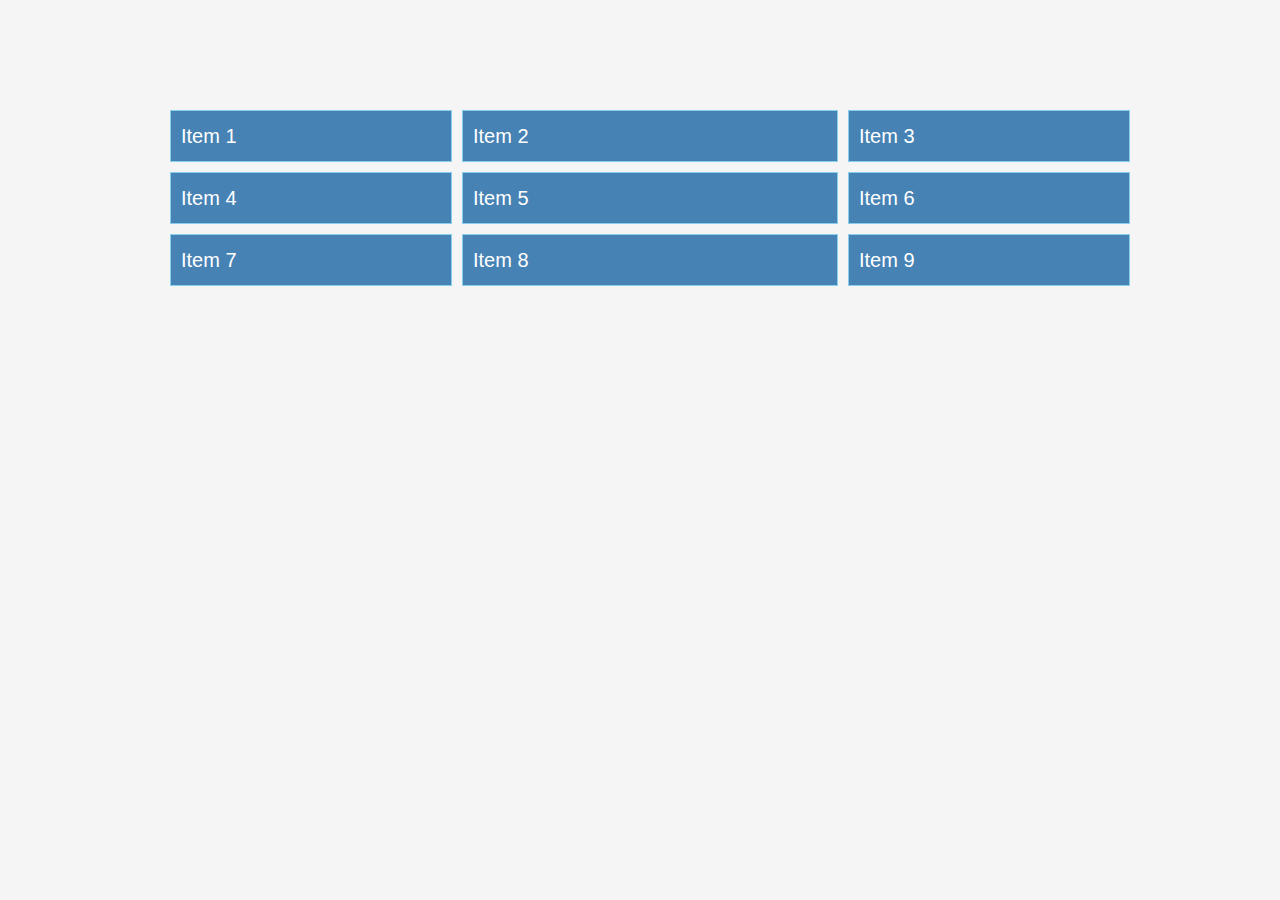
<file: GRID/index.html>
<!DOCTYPE html>
<html lang="en">
<head>
    <meta charset="UTF-8">
    <meta name="viewport" content="width=device-width, initial-scale=1.0">
    <link rel="stylesheet" href="grid.css">
    <title>CSS Grid Crash Course</title>
</head>
<body>
    

    <div class="container">
        <div class="item">Item 1</div>

        <div class="item">Item 2</div>
        <div class="item">Item 3</div>
        <div class="item">Item 4</div>
        <div class="item">Item 5</div>
        <div class="item">Item 6</div>
        <div class="item">Item 7</div>
        <div class="item">Item 8</div>
        <div class="item">Item 9</div>  
    </div>
</body>
</html>
</file>
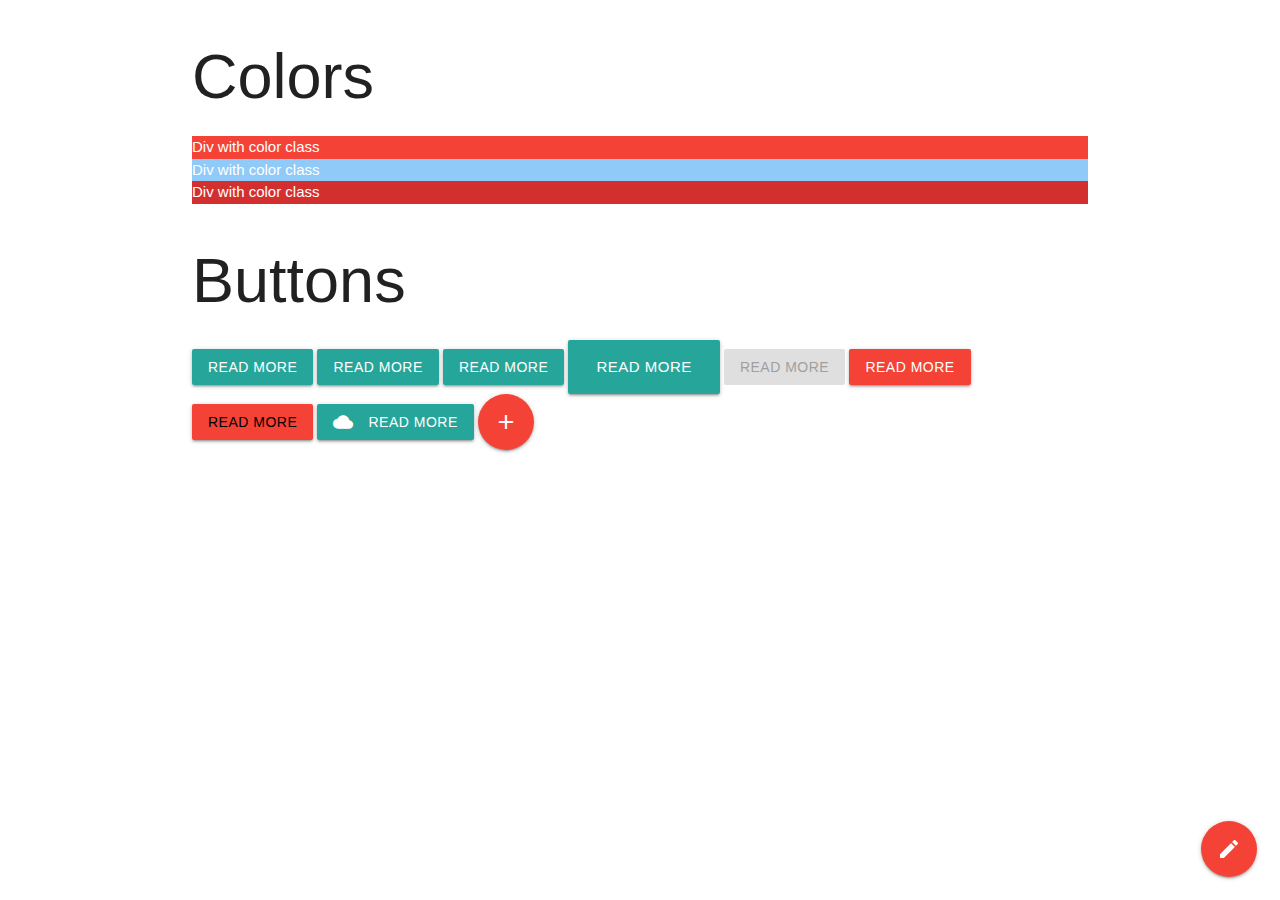
<file: materialize/index.html>
<!DOCTYPE html>
  <html>
    <head>
      <!--Import Google Icon Font-->
      <link href="https://fonts.googleapis.com/icon?family=Material+Icons" rel="stylesheet">
      
    <!-- Compiled and minified JavaScript -->
    <script src="https://cdnjs.cloudflare.com/ajax/libs/materialize/1.0.0/js/materialize.min.js"></script>
            

      <!--Let browser know website is optimized for mobile-->
      <meta name="viewport" content="width=device-width, initial-scale=1.0"/>
      <title>Materialize Sandbox</title>
    </head>

    <body>

        <div class="container">
            <h1>Colors</h1>
            <div class="red white-text">Div with color class</div>
            <div class="blue white-text lighten-3">Div with color class</div>
            <div class="red white-text darken-2">Div with color class</div>

            <h1>Buttons</h1>
            <button class="btn">Read More</button>
            <button class="btn waves-effect">Read More</button>
            <button class="btn waves-effect waves-light">Read More</button>
            <button class="btn btn-large">Read More</button>
            <button class="btn disabled">Read More</button>
            <button class="btn red">Read More</button>
            <button class="btn red lighen-3 black-text">Read More</button>
            <button class="btn"><i class="material-icons left">cloud</i>Read More</button>
            
            <!--Floating Buttons-->
            <a href="#" class="btn-floating red btn-large"><i class="large material-icons">add</i></a>
            
            <!--Fixed action button-->
            <div class="fixed-action-btn">
            <a href="#" class="btn-floating red btn-large"><i class="large material-icons">mode_edit</i></a>
            
            <ul>
                <li><a href="#" class="btn-floating red btn-large"><i class="large material-icons">insert_chart</i></a></li>
                <li><a href="#" class="btn-floating blue btn-large"><i class="large material-icons">format_quote</i></a></li>
                <li><a href="#" class="btn-floating orange btn-large"><i class="large material-icons">publish</i></a></li>
                <li><a href="#" class="btn-floating green btn-large"><i class="large material-icons">attach_file</i></a></li>
            </ul>
            </div>

        </div>

      
       <!-- Compiled and minified CSS -->
    <link rel="stylesheet" href="https://cdnjs.cloudflare.com/ajax/libs/materialize/1.0.0/css/materialize.min.css">

    </body>
  </html>
</file>
<file: GRID/grid.css>
*{
    box-sizing: border-box;
    padding: 0;
    margin: 0;
}

body{
    font-family: 'Open Sans', sans-serif;
    font-size: 16px;
    line-height: 1.5;
    color: #333;
    background: #f5f5f5;
}

.container{
    max-width: 960px;
    margin: 100px auto;
    padding: 10px;
    display: grid;
    grid-template-columns: 30% 40% 30%;
    /* column-gap: 10px;
    row-gap: 10px; */
    /* align-items: end;
    justify-content: center; */
    gap: 10px;
    /* grid-auto-rows: minmax(100px, auto); */
    /* grid-template-rows: repeat(3, 1fr); */
}

.item{
    background: steelblue;
    color:#fff;
    font-size: 20px;
    padding: 10px;
    border: skyblue 1px solid;
    /* margin: 10px; */

}

/* .item:nth-of-type(2){
    /* height:100px;
    width: 100px;
    align-self: center;
    justify-self: center; *//*

} */

/* .item:nth-of-type(1){
    background: #000;
    /* grid-column-start: 1;
    grid-column-end: 3; *//*
    grid-column: 1/3;

} */
/* .item:nth-of-type(3){
    background: #333;
    grid-row: 2/4;

} */
/* .item:nth-of-type(4){
    background: #333;
    grid-row: 2/4;

} */

@media(max-width: 500px) {
    .container{
        grid-template-columns: 1fr;
    } 
}
</file>
